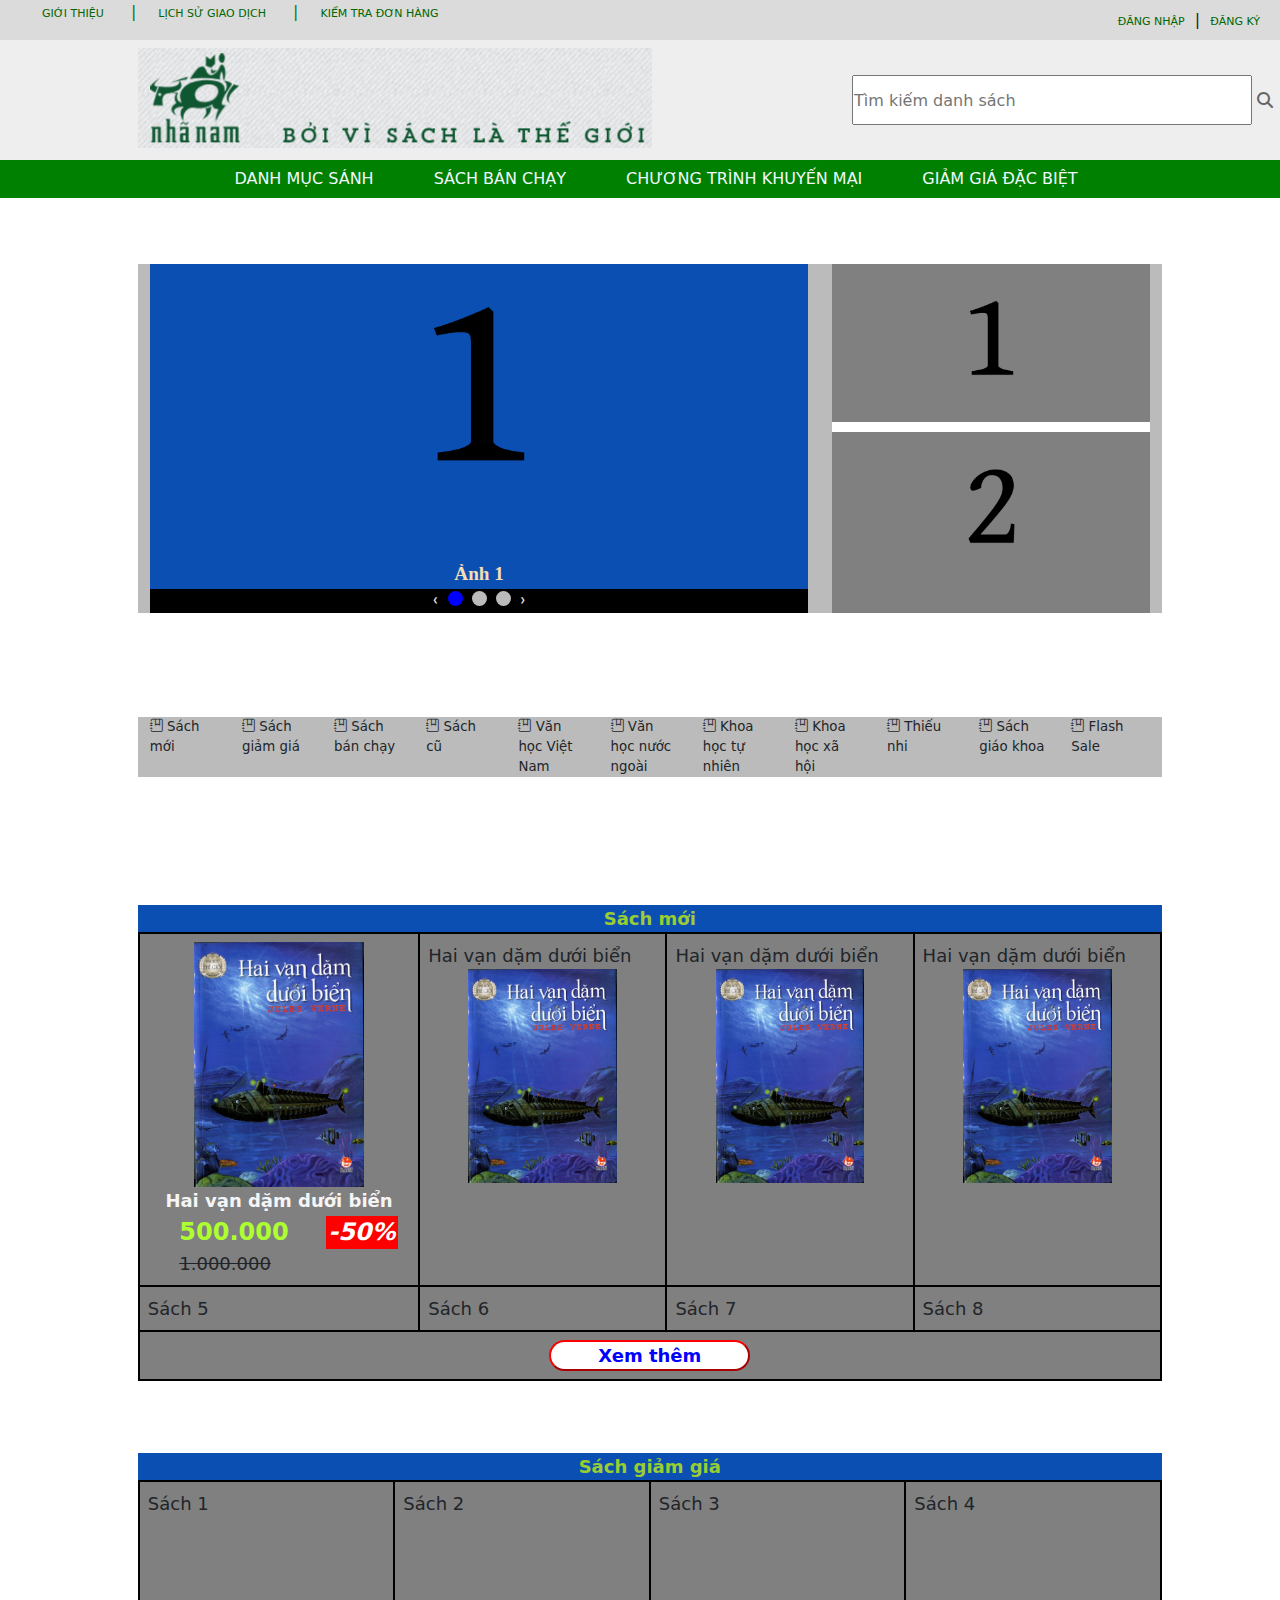
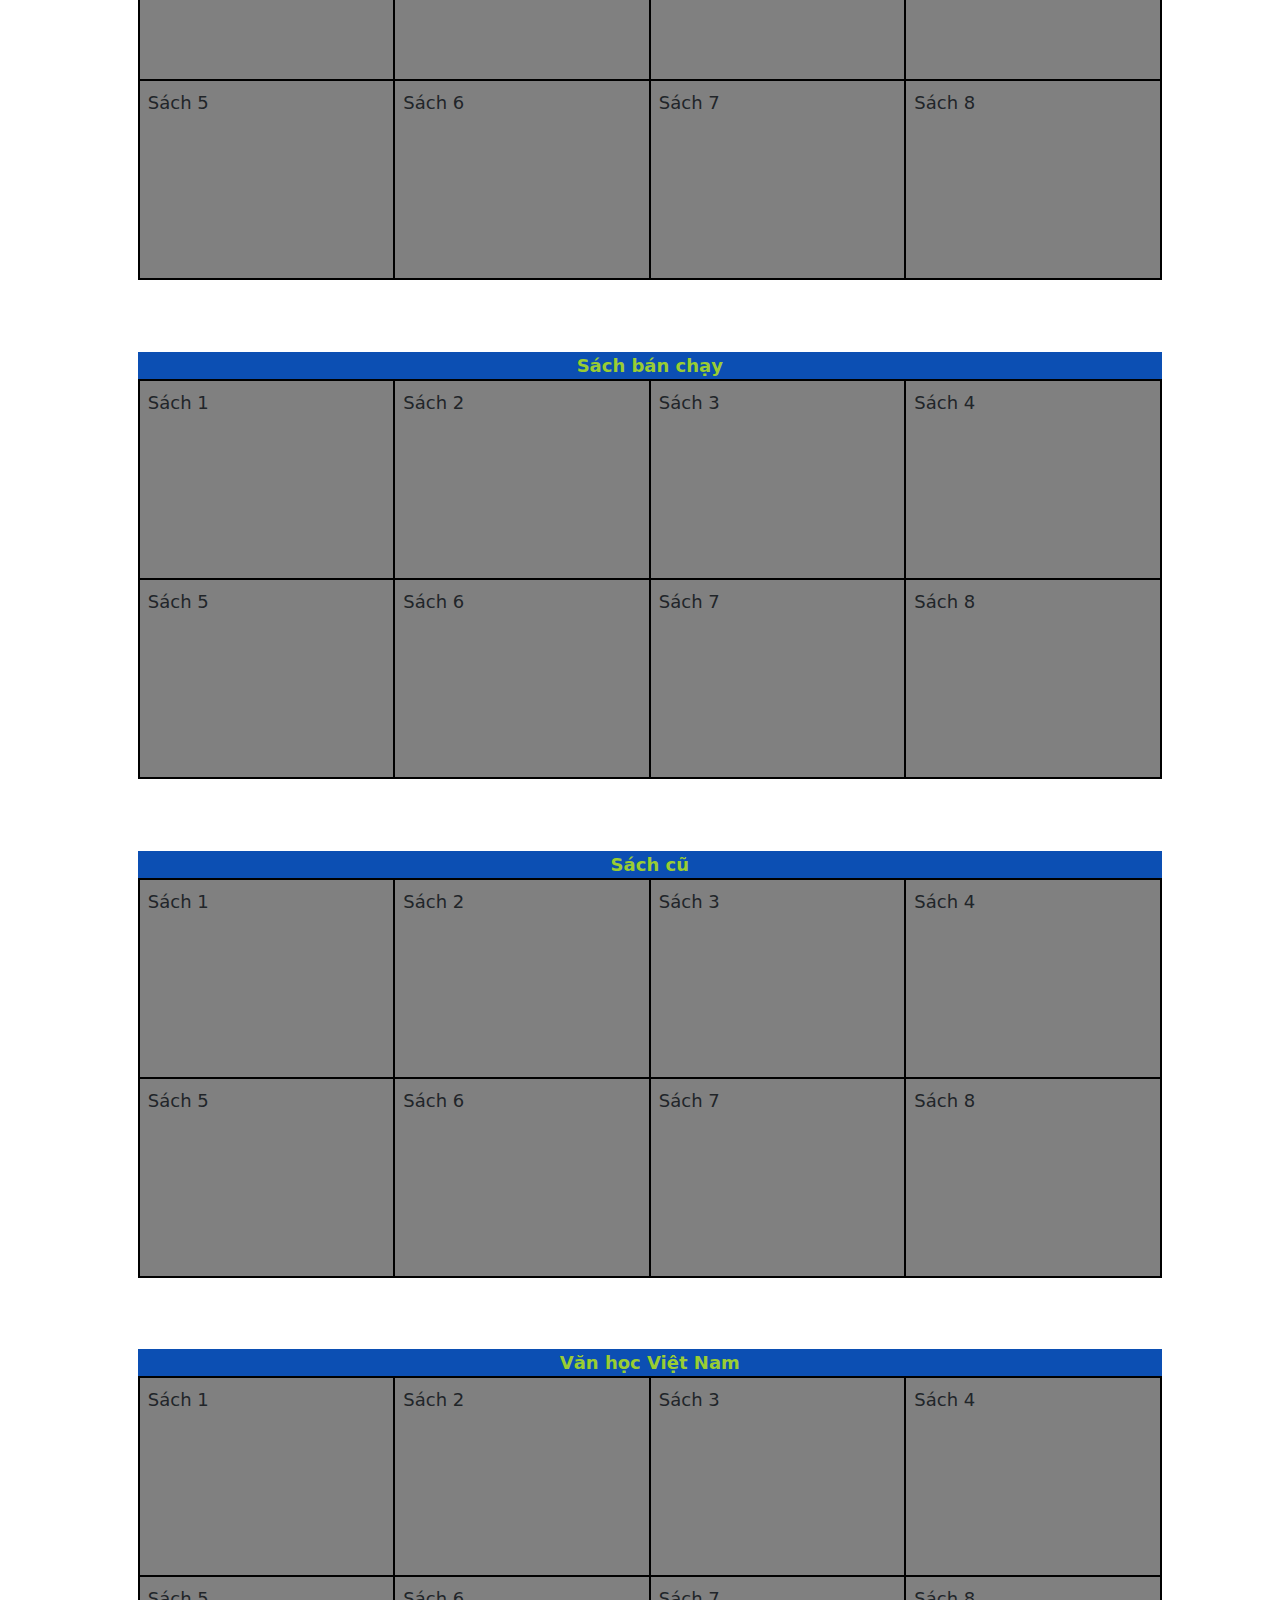
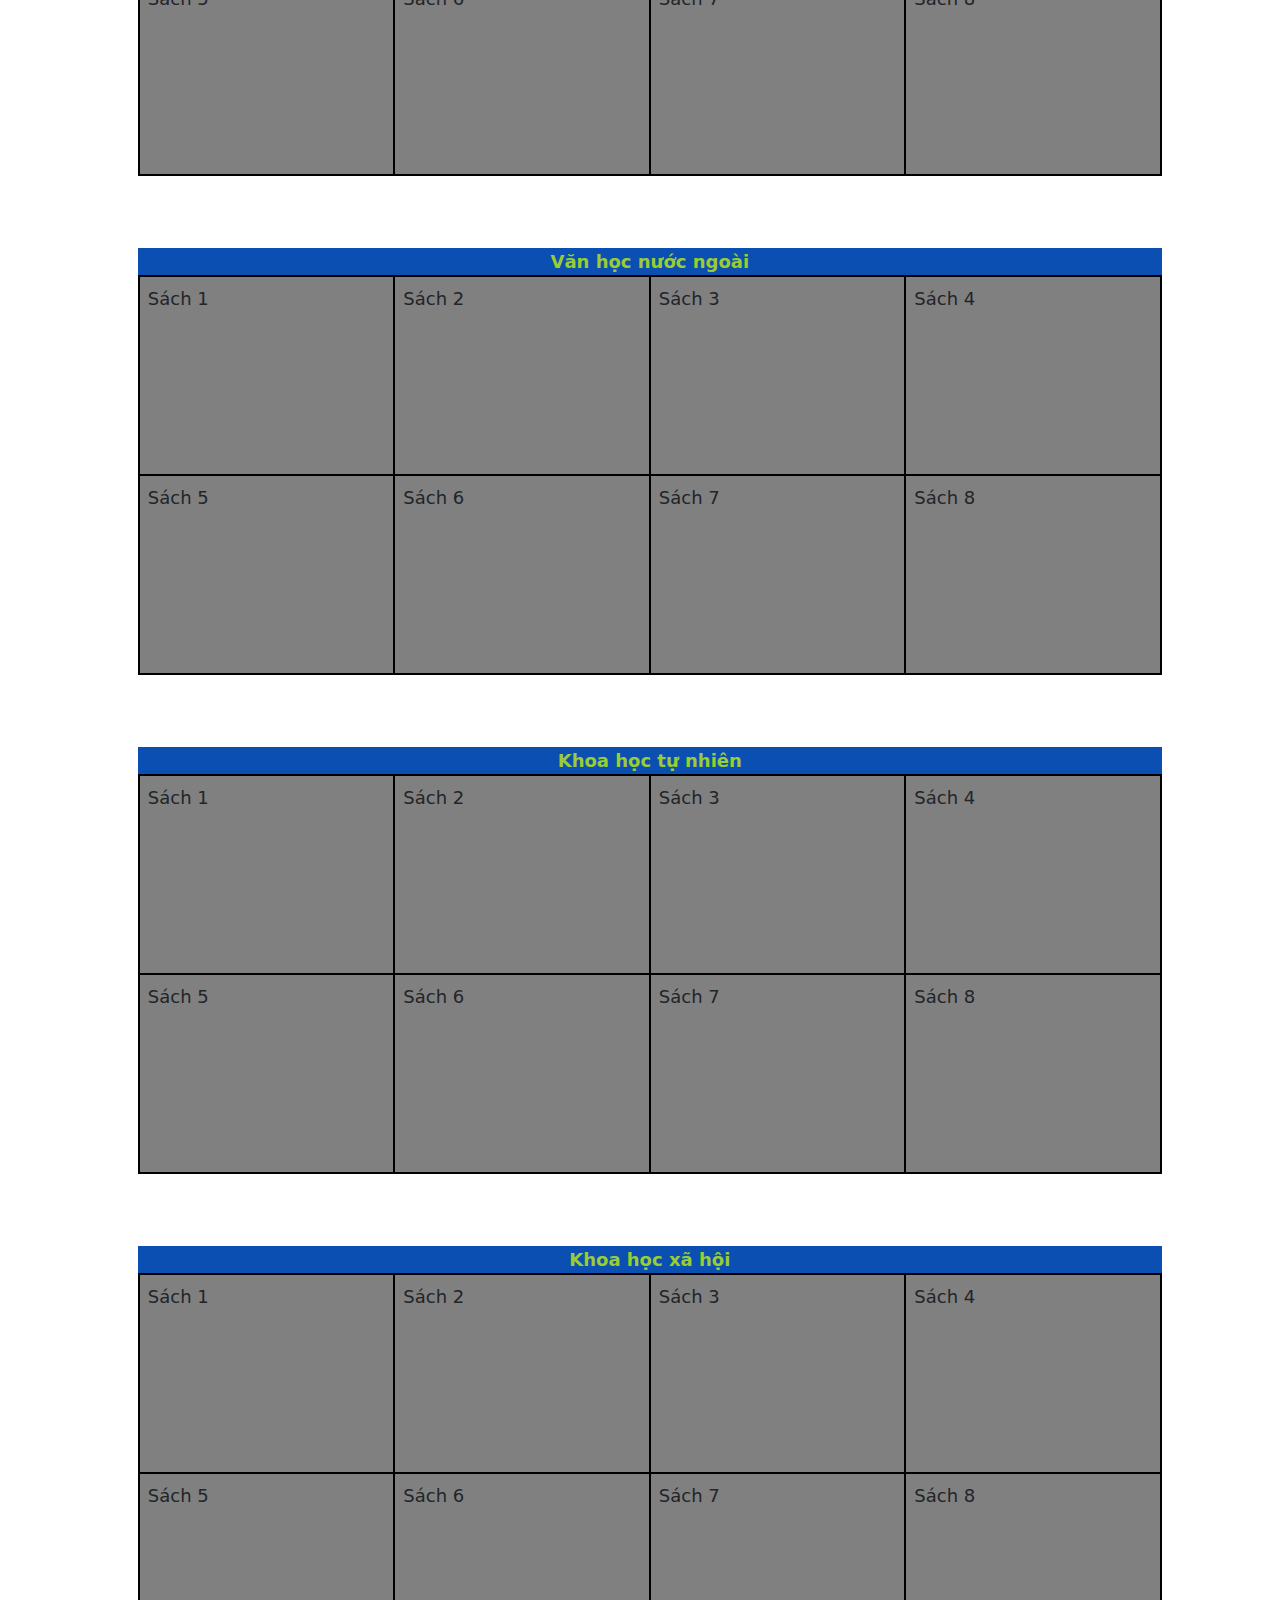
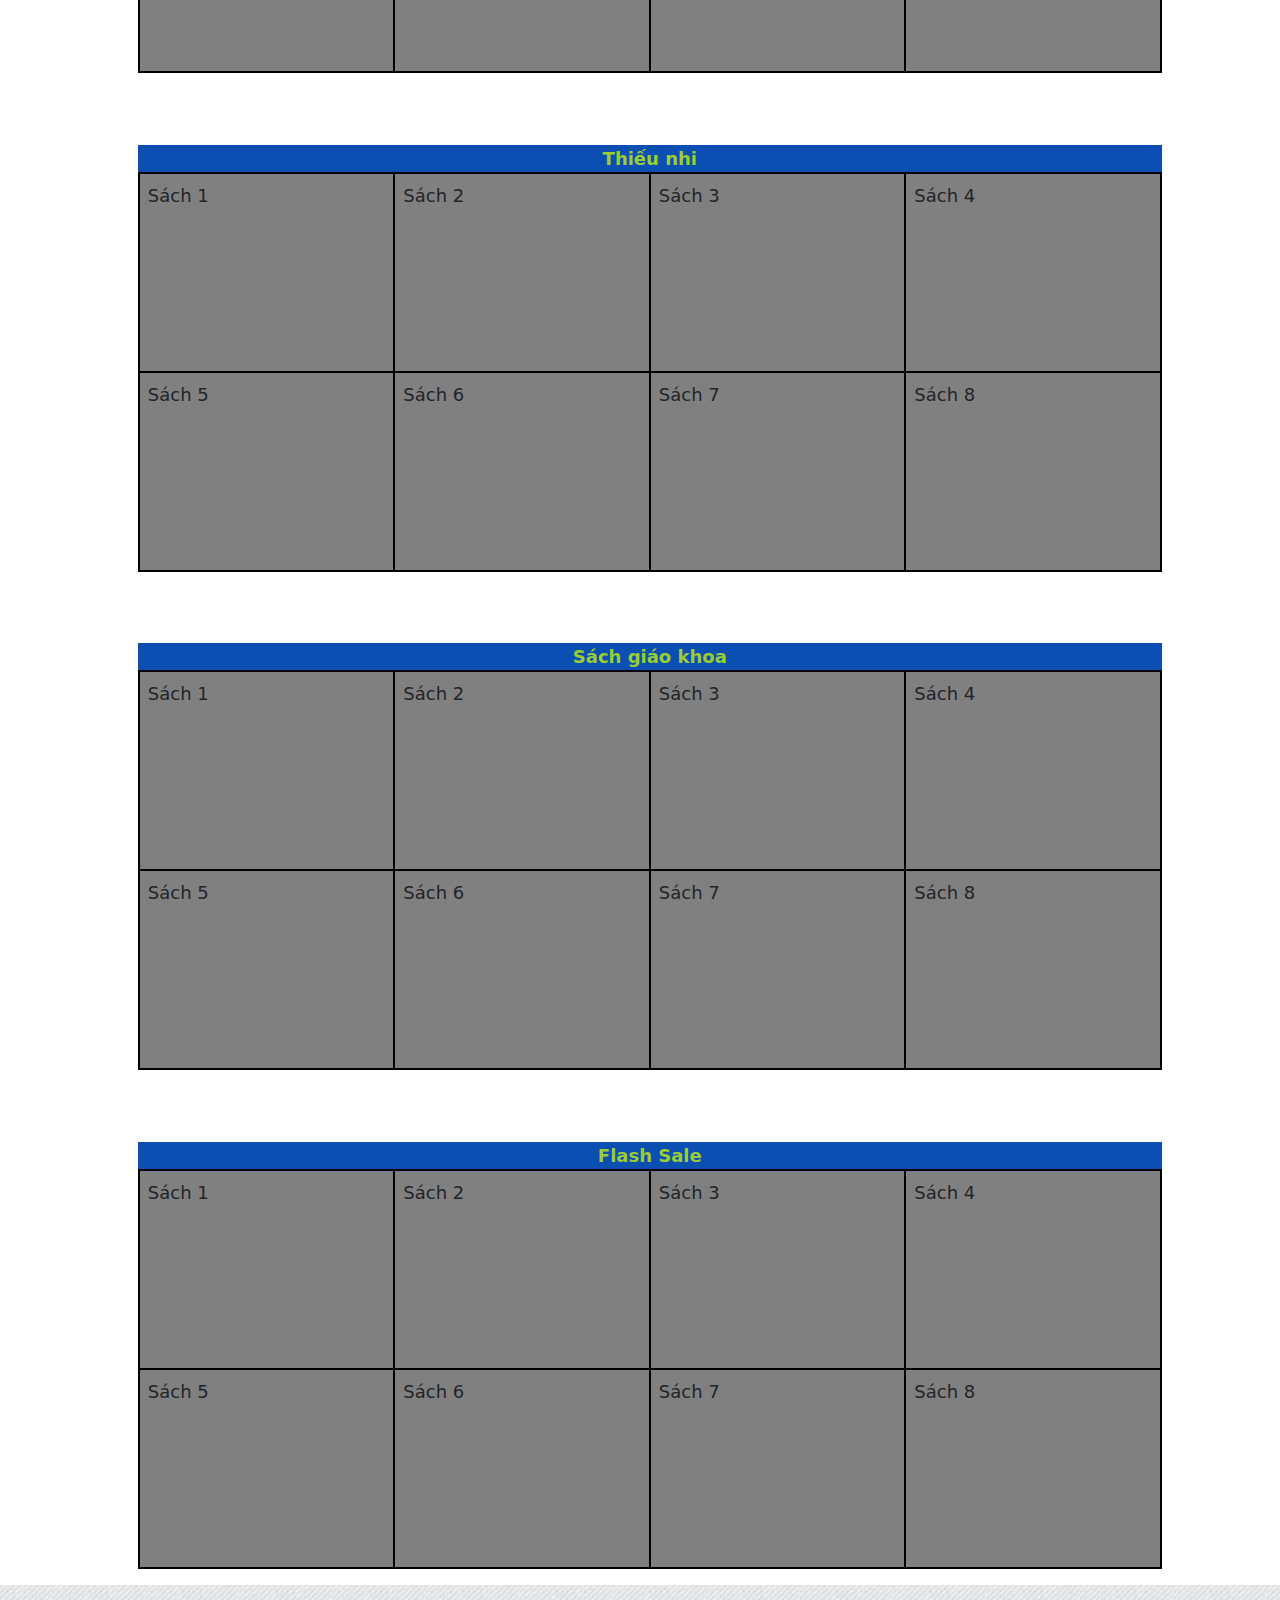
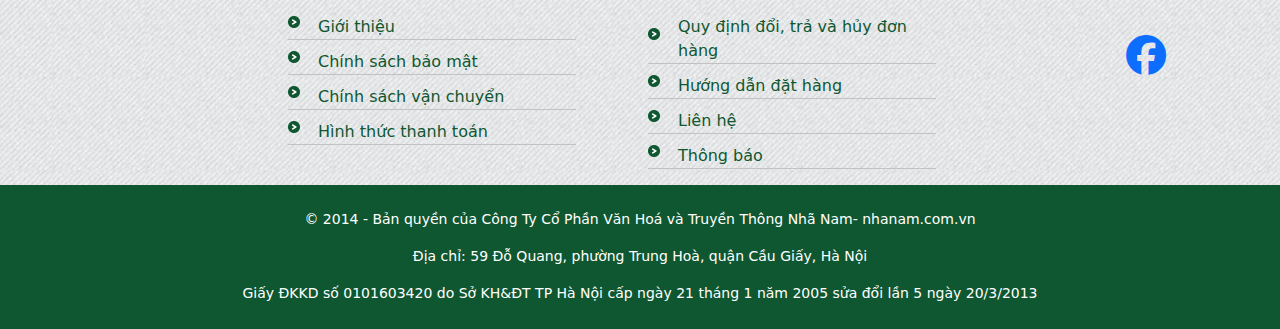
<file: index.html>
<!DOCTYPE html>
<html lang="en">
  <head>
    <meta charset="UTF-8" />
    <meta name="viewport" content="width=device-width, initial-scale=1.0" />
    <title>Document</title>
    <link
      rel="stylesheet"
      href="https://cdnjs.cloudflare.com/ajax/libs/font-awesome/6.4.2/css/all.min.css" />
    <link href="vendor/bootstrap/css/bootstrap.min.css" rel="stylesheet" />
    <link href="vendor/bootstrap-icons/bootstrap-icons.css" rel="stylesheet" />

    <link rel="stylesheet" href="index.css" />
  </head>

  <body>
    <header>
      <div class="headerSmall">
        <ul class="topnav">
          <li class="flex">
            <a href="">Giới thiệu</a>
          </li>
          <li>
            <a href="">Lịch sử giao dịch</a>
          </li>
          <li class="contentNone">
            <a href="">Kiểm tra đơn hàng</a>
          </li>
        </ul>
        <ul class="login">
          <li><a href="">Đăng nhập</a></li>
          <li class="dangky"><a href="">Đăng ký</a></li>
        </ul>
      </div>
      <div class="headerTall">
        <div>
          <a href=""><img src="image/anhok.png" alt="" class="imageok" /></a>
        </div>
        <div>
          <input type="text" placeholder="Tìm kiếm danh sách" class="search" />
          <i class="fas fa-search search-icon search-icon"></i>
        </div>

        <a href="" class="cartok"
          ><img src="image/cart.png" alt="" class="cart"
        /></a>
      </div>
      <div class="navSelect">
        <ul class="listnav">
          <li><a href="">Danh mục sánh</a></li>

          <li><a href="">Sách bán chạy</a></li>
          <li><a href="">Chương trình khuyến mại</a></li>
          <li><a href="">Giảm giá đặc biệt</a></li>
        </ul>
      </div>
    </header>

    <div class="container colorBackground">
      <div class="row">
        <!-- Slider  -->
        <div class="col-sm-8 col-md-8">
          <div class="slide-block">
            <div class="slider">
              <div class="image">
                <img src="image/1.png" width="40%" />
                <div class="text">Ảnh 1</div>
              </div>
              <div class="image">
                <img src="image/2.png" width="40%" />
                <div class="text">Ảnh 2</div>
              </div>
              <div class="image">
                <img src="image/3.png" width="40%" />
                <div class="text">Ảnh 3</div>
              </div>
            </div>
            <div class="dots">
              <span class="dot"></span>
              <span class="dot"></span>
              <span class="dot"></span>

              <a id="prev" onclick="show_slide(-1)">&#10094;</a>
              <a id="next" onclick="show_slide(1)">&#10095;</a>
            </div>
          </div>
        </div>
        <!-- End Slider -->
        <!-- Advertisements -->
        <div class="col-sm-4 col-md-4">
          <div class="ads">
            <div class="ads-img-1">
              <img src="image/1.png" alt="" height="" width="40%" />
            </div>
            <div class="distance"></div>
            <div class="ads-img-2">
              <img src="image/2.png" alt="" height="" width="40%" />
            </div>
          </div>
        </div>
        <!-- End Advertisements -->
      </div>
      <br /><br />
      <!-- Menu Horizontal -->
      <div class="row menu">
        <div class="icon col-md-1 bi-journal-bookmark">
          <span>Sách mới</span>
        </div>
        <div class="icon col-md-1 bi-journal-bookmark">
          <span>Sách giảm giá</span>
        </div>
        <div class="icon col-md-1 bi-journal-bookmark">
          <span>Sách bán chạy</span>
        </div>
        <div class="icon col-md-1 bi-journal-bookmark">
          <span>Sách cũ</span>
        </div>
        <div class="icon col-md-1 bi-journal-bookmark">
          <span>Văn học Việt Nam</span>
        </div>
        <div class="icon col-md-1 bi-journal-bookmark">
          <span>Văn học nước ngoài</span>
        </div>
        <div class="icon col-md-1 bi-journal-bookmark">
          <span>Khoa học tự nhiên</span>
        </div>
        <div class="icon col-md-1 bi-journal-bookmark">
          <span>Khoa học xã hội</span>
        </div>
        <div class="icon col-md-1 bi-journal-bookmark">
          <span>Thiếu nhi</span>
        </div>
        <div class="icon col-md-1 bi-journal-bookmark">
          <span>Sách giáo khoa</span>
        </div>
        <div class="icon col-md-2 bi-journal-bookmark">
          <span>Flash Sale</span>
        </div>
      </div>
      <!-- End Menu Horizontal -->
      <br /><br /><br />
      <!-- Bookshelf -->
      <div class="row-1">
        <div class="title" id="menu-new">Sách mới</div>
        <table class="table">
          <tr>
            <td>
              <div class="book-cover">
                <center>
                  <img src="image/book1.jpg" alt="Hai vạn dặm dưới biển" />
                </center>
              </div>
              <div class="book-name">Hai vạn dặm dưới biển</div>
              <span class="book-price">500.000</span>
              <span class="discount">-50%</span>
              <div class="old-price"><del>1.000.000</del></div>
            </td>
            <td>
              <div>Hai vạn dặm dưới biển</div>
              <div class="book-cover">
                <center>
                  <img src="image/book1.jpg" alt="Hai vạn dặm dưới biển" />
                </center>
              </div>
            </td>
            <td>
              <div>Hai vạn dặm dưới biển</div>
              <div class="book-cover">
                <center>
                  <img src="image/book1.jpg" alt="Hai vạn dặm dưới biển" />
                </center>
              </div>
            </td>
            <td>
              <div>Hai vạn dặm dưới biển</div>
              <div class="book-cover">
                <center>
                  <img src="image/book1.jpg" alt="Hai vạn dặm dưới biển" />
                </center>
              </div>
            </td>
          </tr>
          <tr>
            <td>Sách 5</td>
            <td>Sách 6</td>
            <td>Sách 7</td>
            <td>Sách 8</td>
          </tr>
          <tr>
            <td colspan="4">
              <button class="more">Xem thêm</button>
            </td>
          </tr>
        </table>
      </div>
      <div class="row-1">
        <div class="title" id="menu-sale">Sách giảm giá</div>
        <table class="table">
          <tr>
            <td>Sách 1</td>
            <td>Sách 2</td>
            <td>Sách 3</td>
            <td>Sách 4</td>
          </tr>
          <tr>
            <td>Sách 5</td>
            <td>Sách 6</td>
            <td>Sách 7</td>
            <td>Sách 8</td>
          </tr>
        </table>
      </div>
      <div class="row-1">
        <div class="title" id="menu-sale">Sách bán chạy</div>
        <table class="table">
          <tr>
            <td>Sách 1</td>
            <td>Sách 2</td>
            <td>Sách 3</td>
            <td>Sách 4</td>
          </tr>
          <tr>
            <td>Sách 5</td>
            <td>Sách 6</td>
            <td>Sách 7</td>
            <td>Sách 8</td>
          </tr>
        </table>
      </div>
      <div class="row-1">
        <div class="title" id="menu-old">Sách cũ</div>
        <table class="table">
          <tr>
            <td>Sách 1</td>
            <td>Sách 2</td>
            <td>Sách 3</td>
            <td>Sách 4</td>
          </tr>
          <tr>
            <td>Sách 5</td>
            <td>Sách 6</td>
            <td>Sách 7</td>
            <td>Sách 8</td>
          </tr>
        </table>
      </div>
      <div class="row-1">
        <div class="title" id="menu-vn">Văn học Việt Nam</div>
        <table class="table">
          <tr>
            <td>Sách 1</td>
            <td>Sách 2</td>
            <td>Sách 3</td>
            <td>Sách 4</td>
          </tr>
          <tr>
            <td>Sách 5</td>
            <td>Sách 6</td>
            <td>Sách 7</td>
            <td>Sách 8</td>
          </tr>
        </table>
      </div>
      <div class="row-1">
        <div class="title" id="menu-inter">Văn học nước ngoài</div>
        <table class="table">
          <tr>
            <td>Sách 1</td>
            <td>Sách 2</td>
            <td>Sách 3</td>
            <td>Sách 4</td>
          </tr>
          <tr>
            <td>Sách 5</td>
            <td>Sách 6</td>
            <td>Sách 7</td>
            <td>Sách 8</td>
          </tr>
        </table>
      </div>
      <div class="row-1">
        <div class="title" id="menu-natural">Khoa học tự nhiên</div>
        <table class="table">
          <tr>
            <td>Sách 1</td>
            <td>Sách 2</td>
            <td>Sách 3</td>
            <td>Sách 4</td>
          </tr>
          <tr>
            <td>Sách 5</td>
            <td>Sách 6</td>
            <td>Sách 7</td>
            <td>Sách 8</td>
          </tr>
        </table>
      </div>
      <div class="row-1">
        <div class="title" id="menu-social">Khoa học xã hội</div>
        <table class="table">
          <tr>
            <td>Sách 1</td>
            <td>Sách 2</td>
            <td>Sách 3</td>
            <td>Sách 4</td>
          </tr>
          <tr>
            <td>Sách 5</td>
            <td>Sách 6</td>
            <td>Sách 7</td>
            <td>Sách 8</td>
          </tr>
        </table>
      </div>
      <div class="row-1">
        <div class="title" id="menu-kid">Thiếu nhi</div>
        <table class="table">
          <tr>
            <td>Sách 1</td>
            <td>Sách 2</td>
            <td>Sách 3</td>
            <td>Sách 4</td>
          </tr>
          <tr>
            <td>Sách 5</td>
            <td>Sách 6</td>
            <td>Sách 7</td>
            <td>Sách 8</td>
          </tr>
        </table>
      </div>
      <div class="row-1">
        <div class="title" id="menu-textbook">Sách giáo khoa</div>
        <table class="table">
          <tr>
            <td>Sách 1</td>
            <td>Sách 2</td>
            <td>Sách 3</td>
            <td>Sách 4</td>
          </tr>
          <tr>
            <td>Sách 5</td>
            <td>Sách 6</td>
            <td>Sách 7</td>
            <td>Sách 8</td>
          </tr>
        </table>
      </div>
      <div class="row-1">
        <div class="title" id="menu-flashsale">Flash Sale</div>
        <table class="table">
          <tr>
            <td>Sách 1</td>
            <td>Sách 2</td>
            <td>Sách 3</td>
            <td>Sách 4</td>
          </tr>
          <tr>
            <td>Sách 5</td>
            <td>Sách 6</td>
            <td>Sách 7</td>
            <td>Sách 8</td>
          </tr>
        </table>
      </div>
      <!-- End Bookshelf -->
    </div>
    <footer>
      <div class="footer-menu">
        <div class="footer-menu_col">
          <div class="coll">
            <ul>
              <li>
                <a href="">Giới thiệu</a>
              </li>
              <li>
                <a href="">Chính sách bảo mật</a>
              </li>
              <li>
                <a href="">Chính sách vận chuyển</a>
              </li>
              <li>
                <a href="">Hình thức thanh toán</a>
              </li>
            </ul>
          </div>
          <div class="coll">
            <ul>
              <li>
                <a href="">Quy định đổi, trả và hủy đơn hàng</a>
              </li>
              <li>
                <a href="">Hướng dẫn đặt hàng</a>
              </li>
              <li>
                <a href="">Liên hệ</a>
              </li>
              <li>
                <a href="">Thông báo</a>
              </li>
            </ul>
          </div>
          <a href=""><i class="fa-brands fa-facebook"></i></a>
        </div>
      </div>
      <div class="footer-copyright">
        <div class="footer-copyright_firstline">
          <p>
            © 2014 - Bản quyền của Công Ty Cổ Phần Văn Hoá và Truyền Thông Nhã
            Nam
          </p>
          <a href="" class=""> - nhanam.com.vn</a>
        </div>
        <div class="footer-copyright_secondline">
          <p>Địa chỉ: 59 Đỗ Quang, phường Trung Hoà, quận Cầu Giấy, Hà Nội</p>
        </div>
        <div class="footer-copyright_thirdline">
          <p>
            Giấy ĐKKD số 0101603420 do Sở KH&ĐT TP Hà Nội cấp ngày 21 tháng 1
            năm 2005 sửa đổi lần 5 ngày 20/3/2013
          </p>
        </div>
      </div>
    </footer>
    <script src="main.js"></script>
  </body>
</html>
</file>
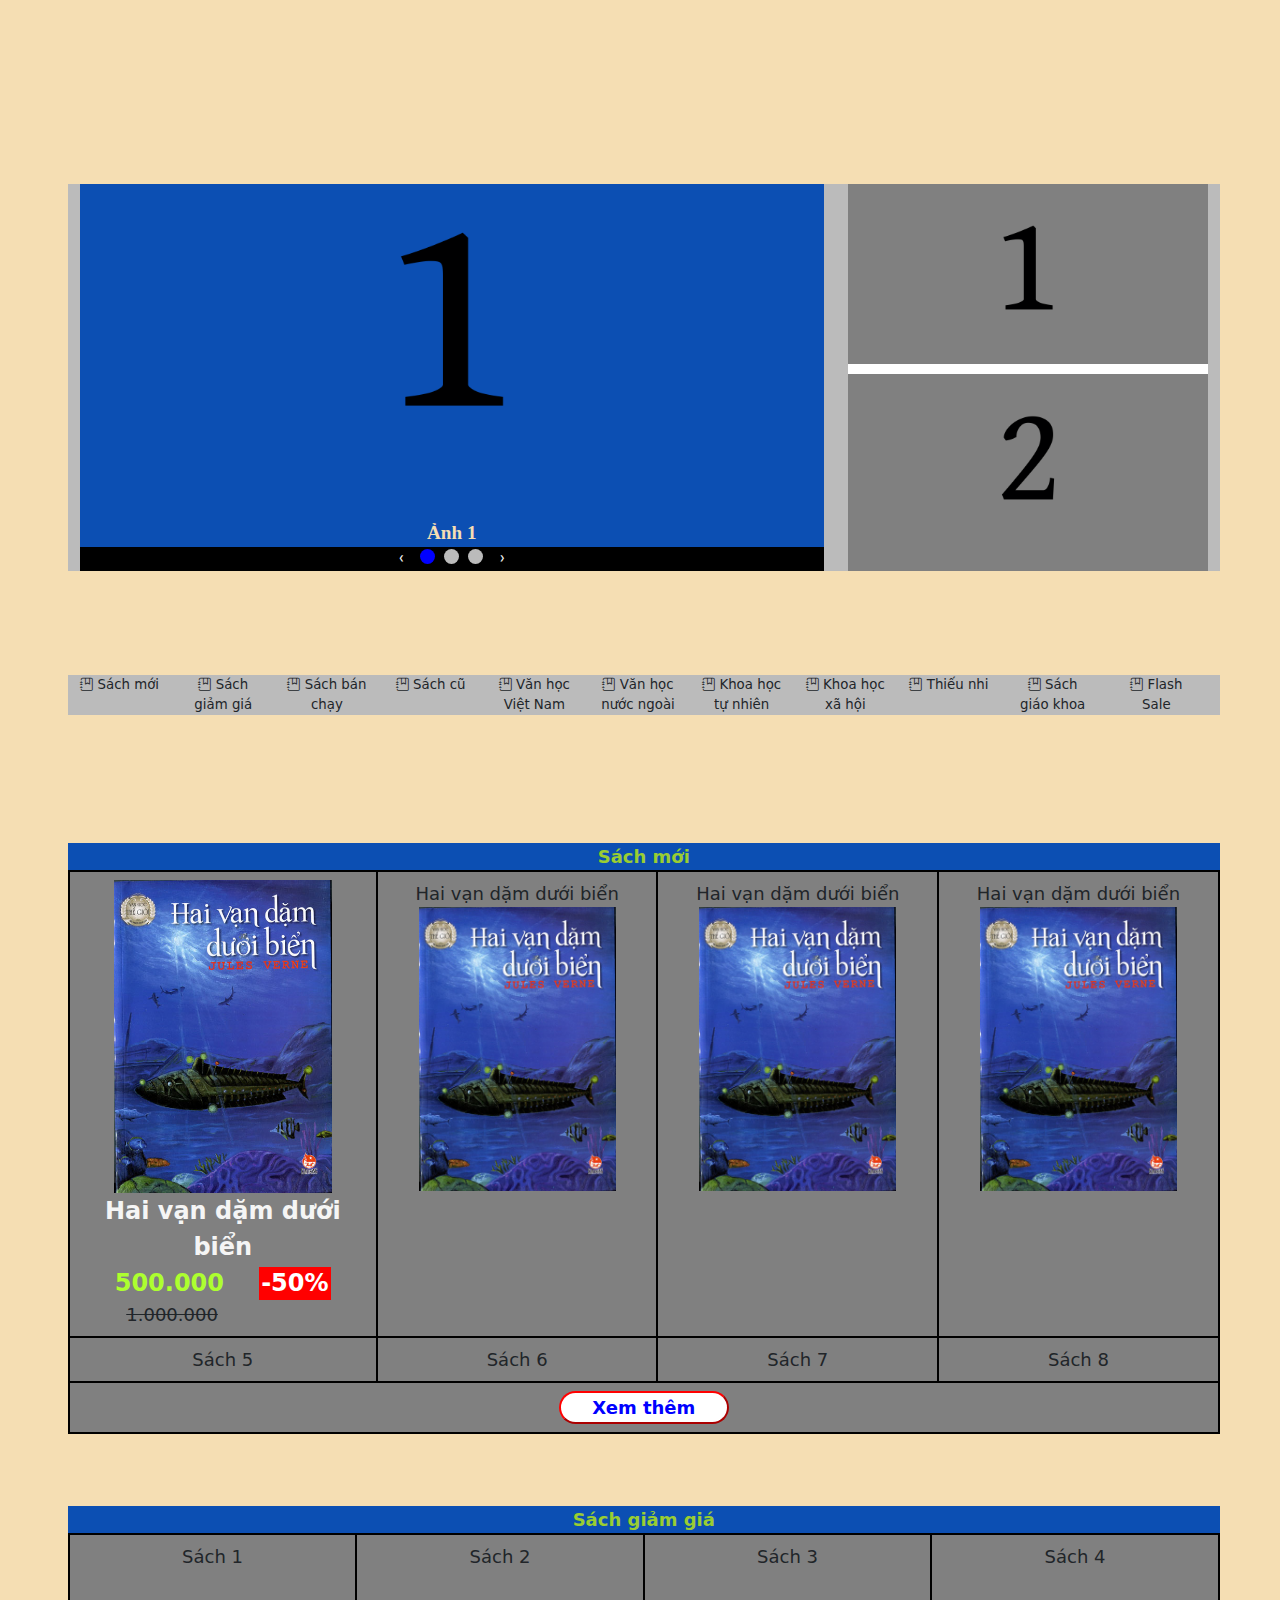
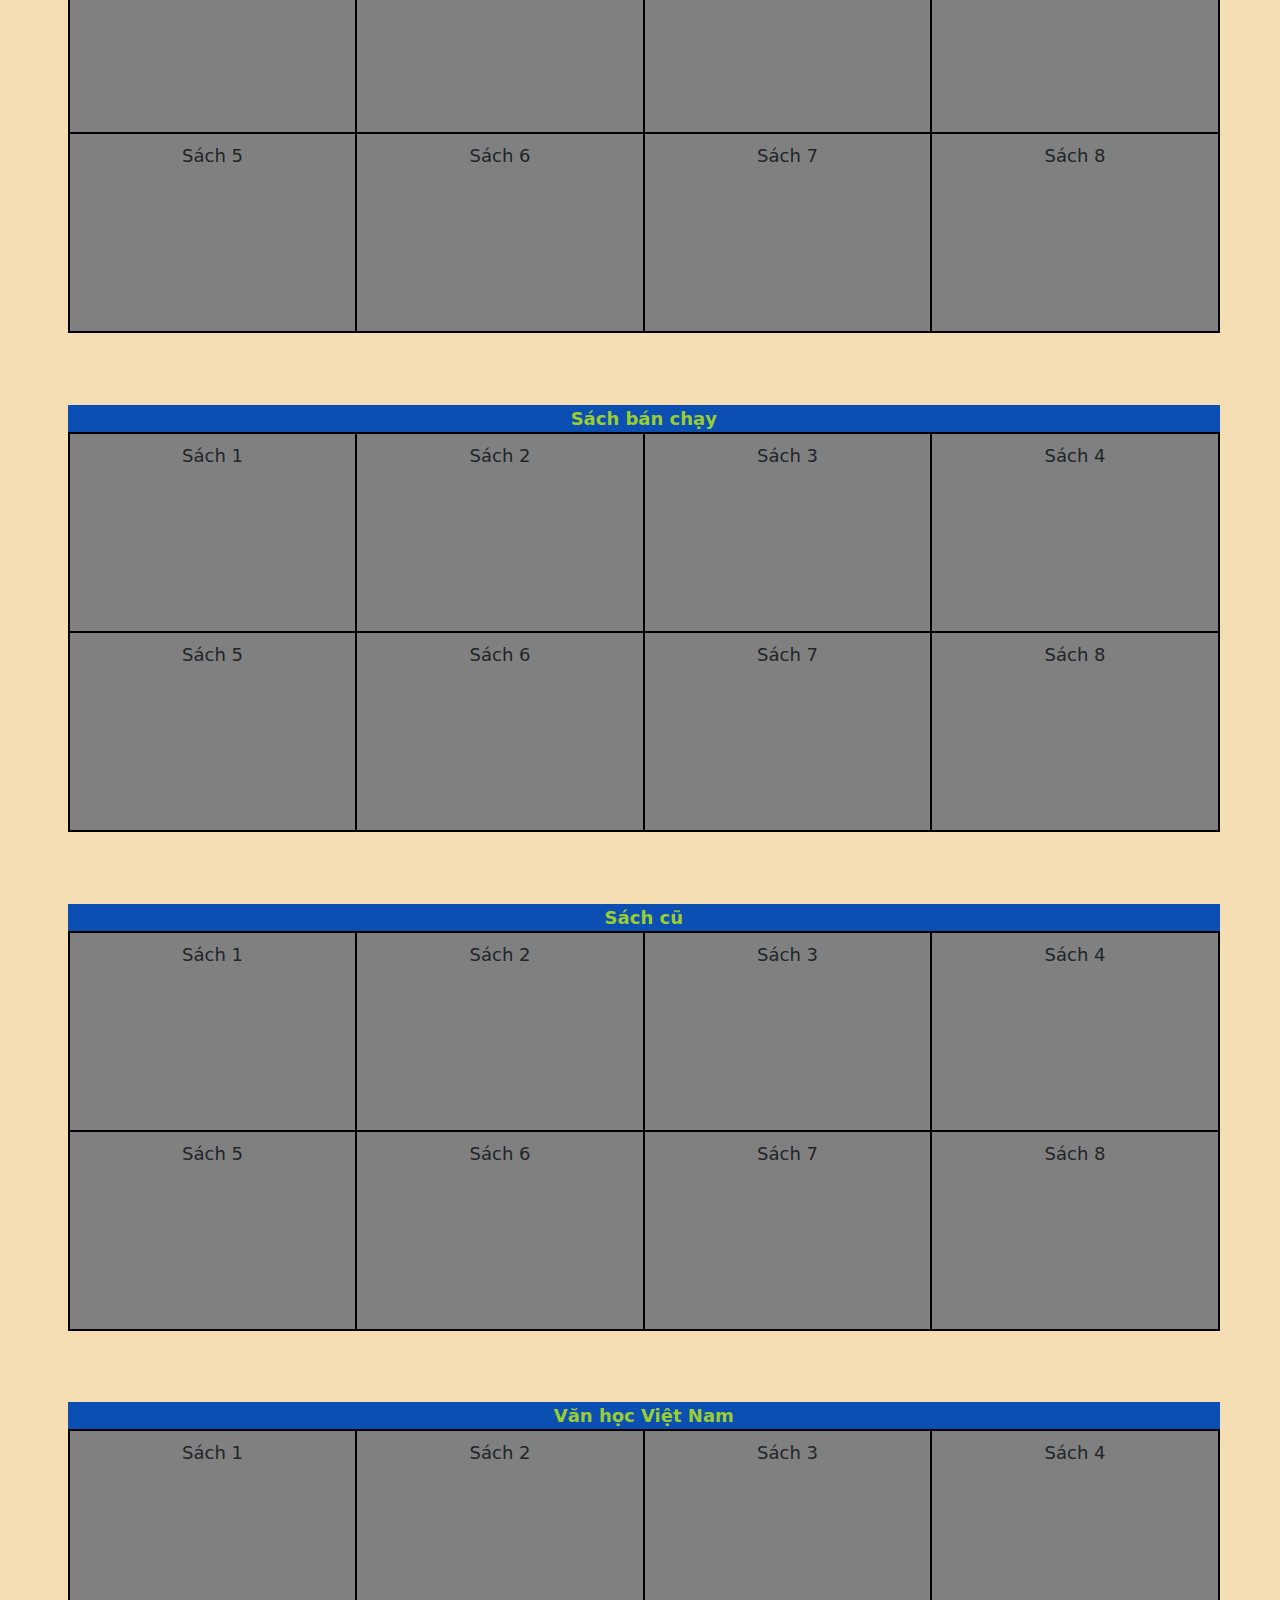
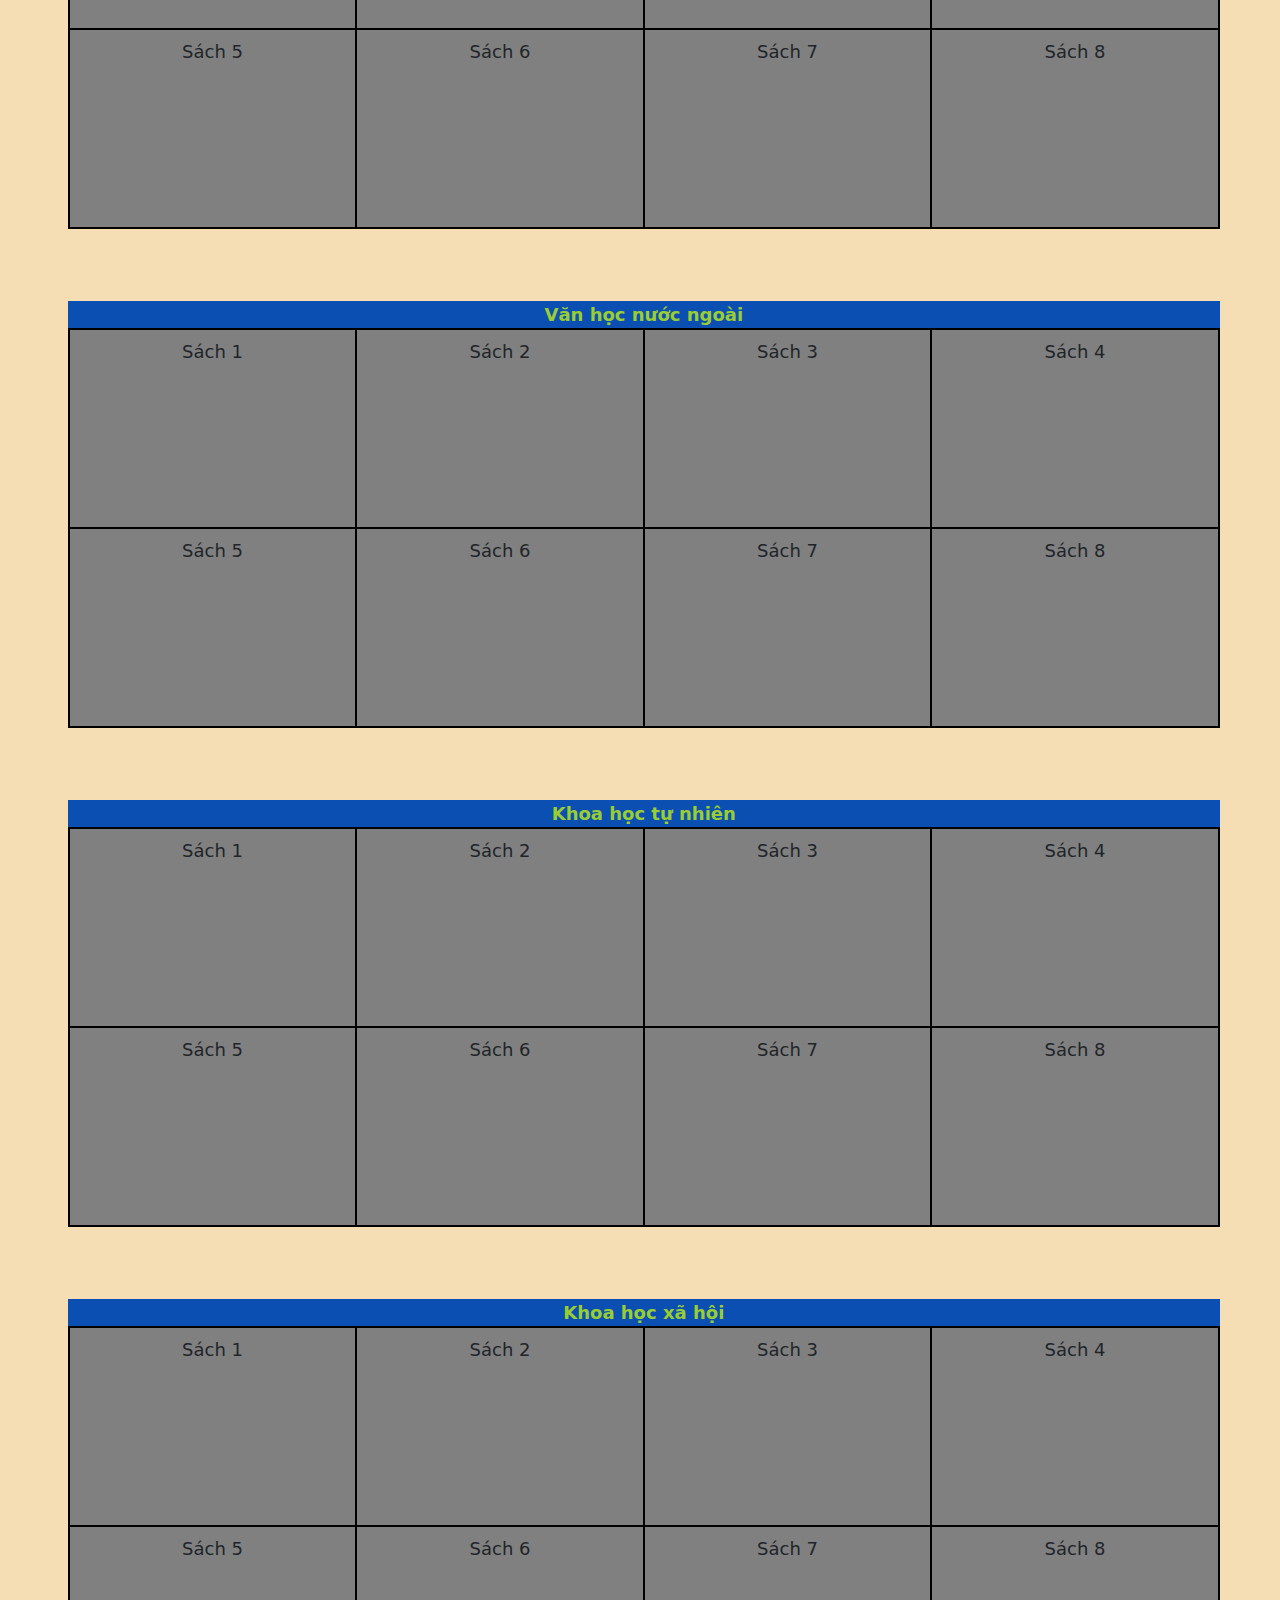
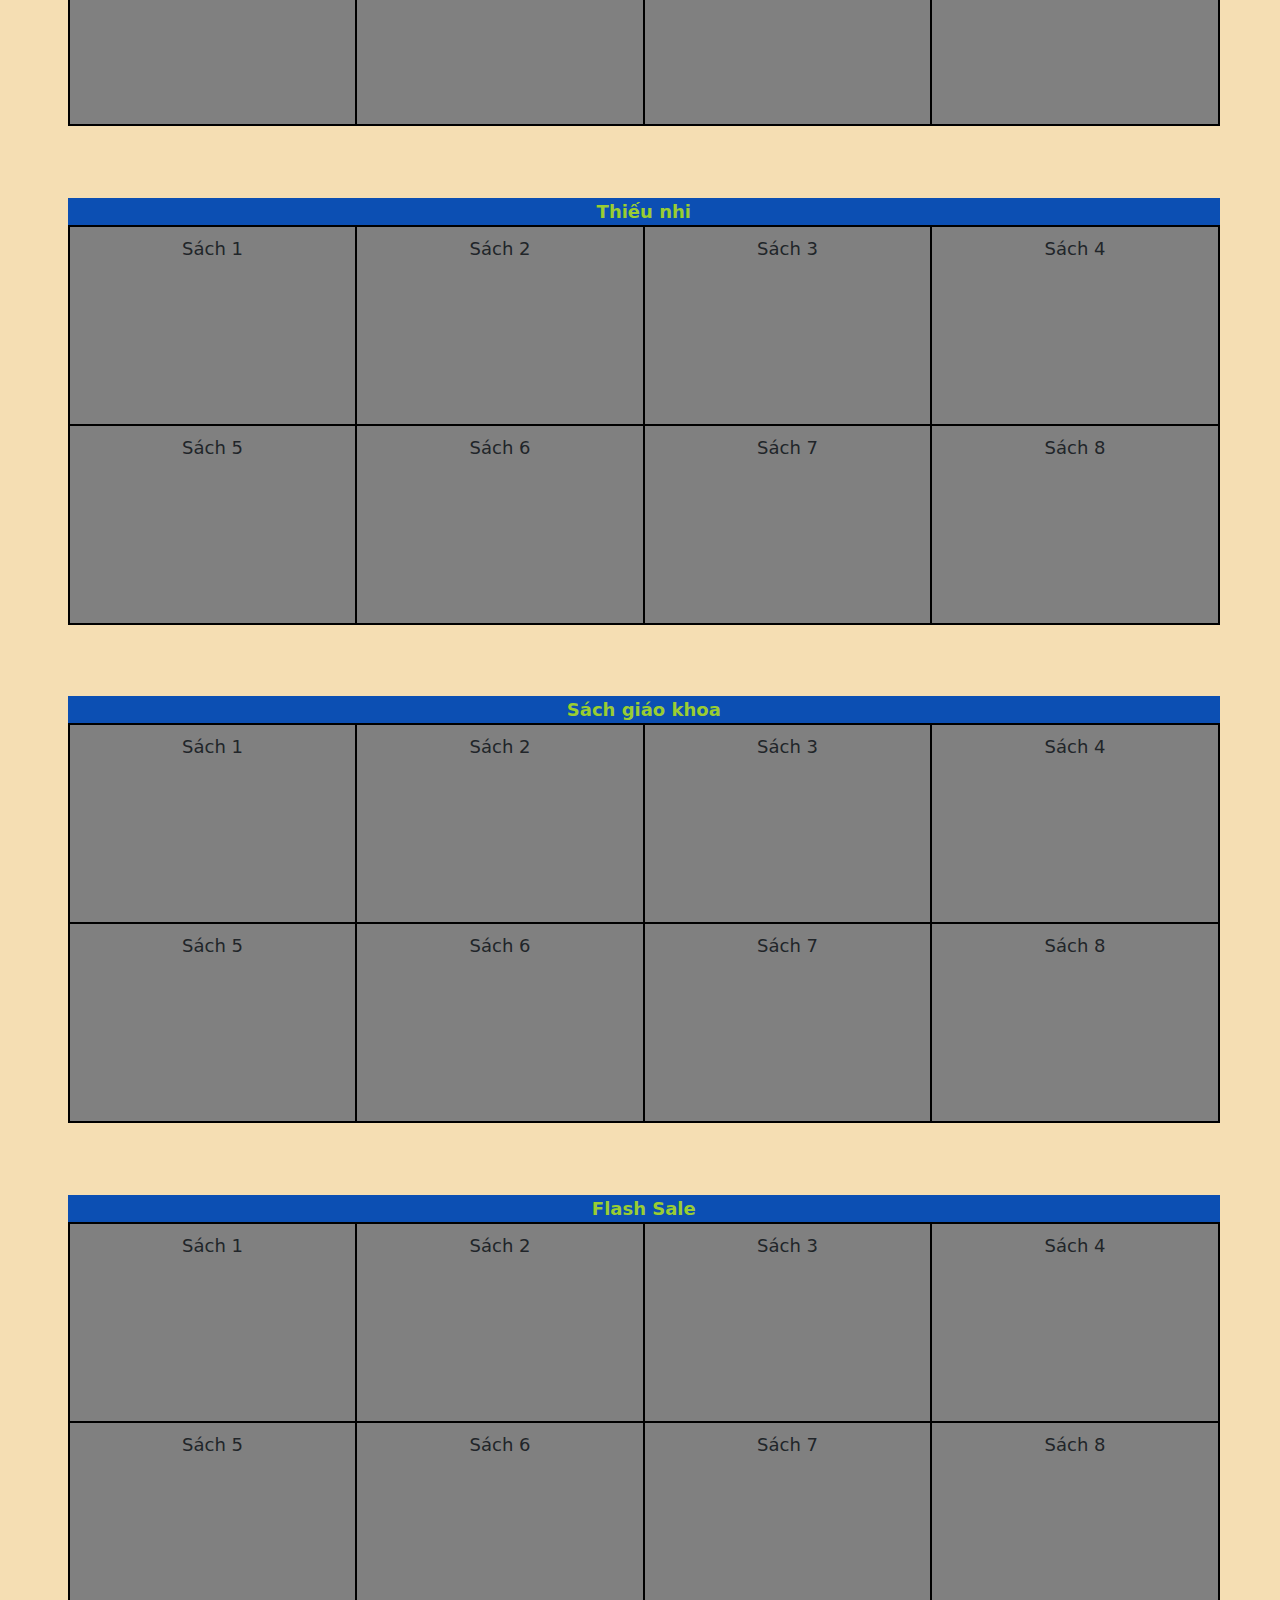
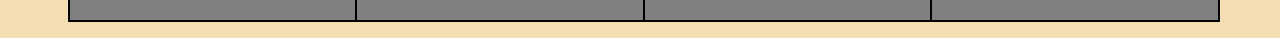
<file: task-30082023-bookshop/index.html>
<!DOCTYPE html>
<html lang="en">
  <head>
    <meta charset="utf-8" />
    <meta content="width=device-width, initial-scale=1.0" name="viewport" />
    <title>PROJECT</title>
    <link href="vendor/bootstrap/css/bootstrap.min.css" rel="stylesheet" />
    <link href="vendor/bootstrap-icons/bootstrap-icons.css" rel="stylesheet" />
    <link rel="stylesheet" href="styles.css" />
  </head>
  <body>
    <div class="container">
      <div class="row">
        <!-- Slider  -->
        <div class="col-sm-8 col-md-8">
          <div class="slide-block">
            <div class="slider">
              <div class="image">
                <img src="img/1.png" width="40%" />
                <div class="text">Ảnh 1</div>
              </div>
              <div class="image">
                <img src="img/2.png" width="40%" />
                <div class="text">Ảnh 2</div>
              </div>
              <div class="image">
                <img src="img/3.png" width="40%" />
                <div class="text">Ảnh 3</div>
              </div>
            </div>
            <div class="dots">
              <span class="dot"></span>
              <span class="dot"></span>
              <span class="dot"></span>

              <a id="prev" onclick="show_slide(-1)">&#10094;</a>
              <a id="next" onclick="show_slide(1)">&#10095;</a>
            </div>
          </div>
        </div>
        <!-- End Slider -->
        <!-- Advertisements -->
        <div class="col-sm-4 col-md-4">
          <div class="ads">
            <div class="ads-img-1">
              <img src="img/1.png" alt="" height="" width="40%" />
            </div>
            <div class="distance"></div>
            <div class="ads-img-2">
              <img src="img/2.png" alt="" height="" width="40%" />
            </div>
          </div>
        </div>
        <!-- End Advertisements -->
      </div>
      <br /><br />
      <!-- Menu Horizontal -->
      <div class="row menu">
        <div class="icon col-md-1 bi-journal-bookmark">
          <span>Sách mới</span>
        </div>
        <div class="icon col-md-1 bi-journal-bookmark">
          <span>Sách giảm giá</span>
        </div>
        <div class="icon col-md-1 bi-journal-bookmark">
          <span>Sách bán chạy</span>
        </div>
        <div class="icon col-md-1 bi-journal-bookmark">
          <span>Sách cũ</span>
        </div>
        <div class="icon col-md-1 bi-journal-bookmark">
          <span>Văn học Việt Nam</span>
        </div>
        <div class="icon col-md-1 bi-journal-bookmark">
          <span>Văn học nước ngoài</span>
        </div>
        <div class="icon col-md-1 bi-journal-bookmark">
          <span>Khoa học tự nhiên</span>
        </div>
        <div class="icon col-md-1 bi-journal-bookmark">
          <span>Khoa học xã hội</span>
        </div>
        <div class="icon col-md-1 bi-journal-bookmark">
          <span>Thiếu nhi</span>
        </div>
        <div class="icon col-md-1 bi-journal-bookmark">
          <span>Sách giáo khoa</span>
        </div>
        <div class="icon col-md-2 bi-journal-bookmark">
          <span>Flash Sale</span>
        </div>
      </div>
      <!-- End Menu Horizontal -->
      <br /><br /><br />
      <!-- Bookshelf -->
      <div class="row-1">
        <div class="title" id="menu-new">Sách mới</div>
        <table class="table">
          <tr>
            <td>
              <div class="book-cover">
                <img src="img/book1.jpg" alt="Hai vạn dặm dưới biển" />
              </div>
              <div class="book-name">Hai vạn dặm dưới biển</div>
              <span class="book-price">500.000</span>
              <span class="discount">-50%</span>
              <div class="old-price"><del>1.000.000</del></div>
            </td>
            <td>
              <div>Hai vạn dặm dưới biển</div>
              <div class="book-cover">
                <img src="img/book1.jpg" alt="Hai vạn dặm dưới biển" />
              </div>
            </td>
            <td>
              <div>Hai vạn dặm dưới biển</div>
              <div class="book-cover">
                <img src="img/book1.jpg" alt="Hai vạn dặm dưới biển" />
              </div>
            </td>
            <td>
              <div>Hai vạn dặm dưới biển</div>
              <div class="book-cover">
                <img src="img/book1.jpg" alt="Hai vạn dặm dưới biển" />
              </div>
            </td>
          </tr>
          <tr>
            <td>Sách 5</td>
            <td>Sách 6</td>
            <td>Sách 7</td>
            <td>Sách 8</td>
          </tr>
          <tr>
            <td colspan="4"><button class="more">Xem thêm</button></td>
          </tr>
        </table>
      </div>
      <div class="row-1">
        <div class="title" id="menu-sale">Sách giảm giá</div>
        <table class="table">
          <tr>
            <td>Sách 1</td>
            <td>Sách 2</td>
            <td>Sách 3</td>
            <td>Sách 4</td>
          </tr>
          <tr>
            <td>Sách 5</td>
            <td>Sách 6</td>
            <td>Sách 7</td>
            <td>Sách 8</td>
          </tr>
        </table>
      </div>
      <div class="row-1">
        <div class="title" id="menu-sale">Sách bán chạy</div>
        <table class="table">
          <tr>
            <td>Sách 1</td>
            <td>Sách 2</td>
            <td>Sách 3</td>
            <td>Sách 4</td>
          </tr>
          <tr>
            <td>Sách 5</td>
            <td>Sách 6</td>
            <td>Sách 7</td>
            <td>Sách 8</td>
          </tr>
        </table>
      </div>
      <div class="row-1">
        <div class="title" id="menu-old">Sách cũ</div>
        <table class="table">
          <tr>
            <td>Sách 1</td>
            <td>Sách 2</td>
            <td>Sách 3</td>
            <td>Sách 4</td>
          </tr>
          <tr>
            <td>Sách 5</td>
            <td>Sách 6</td>
            <td>Sách 7</td>
            <td>Sách 8</td>
          </tr>
        </table>
      </div>
      <div class="row-1">
        <div class="title" id="menu-vn">Văn học Việt Nam</div>
        <table class="table">
          <tr>
            <td>Sách 1</td>
            <td>Sách 2</td>
            <td>Sách 3</td>
            <td>Sách 4</td>
          </tr>
          <tr>
            <td>Sách 5</td>
            <td>Sách 6</td>
            <td>Sách 7</td>
            <td>Sách 8</td>
          </tr>
        </table>
      </div>
      <div class="row-1">
        <div class="title" id="menu-inter">Văn học nước ngoài</div>
        <table class="table">
          <tr>
            <td>Sách 1</td>
            <td>Sách 2</td>
            <td>Sách 3</td>
            <td>Sách 4</td>
          </tr>
          <tr>
            <td>Sách 5</td>
            <td>Sách 6</td>
            <td>Sách 7</td>
            <td>Sách 8</td>
          </tr>
        </table>
      </div>
      <div class="row-1">
        <div class="title" id="menu-natural">Khoa học tự nhiên</div>
        <table class="table">
          <tr>
            <td>Sách 1</td>
            <td>Sách 2</td>
            <td>Sách 3</td>
            <td>Sách 4</td>
          </tr>
          <tr>
            <td>Sách 5</td>
            <td>Sách 6</td>
            <td>Sách 7</td>
            <td>Sách 8</td>
          </tr>
        </table>
      </div>
      <div class="row-1">
        <div class="title" id="menu-social">Khoa học xã hội</div>
        <table class="table">
          <tr>
            <td>Sách 1</td>
            <td>Sách 2</td>
            <td>Sách 3</td>
            <td>Sách 4</td>
          </tr>
          <tr>
            <td>Sách 5</td>
            <td>Sách 6</td>
            <td>Sách 7</td>
            <td>Sách 8</td>
          </tr>
        </table>
      </div>
      <div class="row-1">
        <div class="title" id="menu-kid">Thiếu nhi</div>
        <table class="table">
          <tr>
            <td>Sách 1</td>
            <td>Sách 2</td>
            <td>Sách 3</td>
            <td>Sách 4</td>
          </tr>
          <tr>
            <td>Sách 5</td>
            <td>Sách 6</td>
            <td>Sách 7</td>
            <td>Sách 8</td>
          </tr>
        </table>
      </div>
      <div class="row-1">
        <div class="title" id="menu-textbook">Sách giáo khoa</div>
        <table class="table">
          <tr>
            <td>Sách 1</td>
            <td>Sách 2</td>
            <td>Sách 3</td>
            <td>Sách 4</td>
          </tr>
          <tr>
            <td>Sách 5</td>
            <td>Sách 6</td>
            <td>Sách 7</td>
            <td>Sách 8</td>
          </tr>
        </table>
      </div>
      <div class="row-1">
        <div class="title" id="menu-flashsale">Flash Sale</div>
        <table class="table">
          <tr>
            <td>Sách 1</td>
            <td>Sách 2</td>
            <td>Sách 3</td>
            <td>Sách 4</td>
          </tr>
          <tr>
            <td>Sách 5</td>
            <td>Sách 6</td>
            <td>Sách 7</td>
            <td>Sách 8</td>
          </tr>
        </table>
      </div>
      <!-- End Bookshelf -->
    </div>

    <script src="main.js"></script>
  </body>
</html>
</file>
<file: index.css>
*{
    margin: 0;
    padding: 0;
}
.headerSmall{
    width: 100%;
    height: 40px;
    background-color: rgba(216, 216, 216, 0.916);
    display: flex;
    justify-content: space-between;
}
.topnav{
    display: flex;
    margin-left: -10px;
   
}
.topnav li a{
    text-decoration: none;
color: #016600;
    font-size: 11px;
    margin: 20px;
    text-transform: uppercase;
   
}
.topnav li a:hover{
    text-decoration: underline;
    color: rgb(4, 75, 23);
}
.topnav li {
    list-style: none;
}
.topnav li::after {
    content: "|"; /* Nội dung bạn muốn thêm, trong trường hợp này là dấu chấm "|" */
    margin-left: 2px;
    margin-right: 2px; 
    color: green; 
}
.topnav .contentNone::after {
    content: none;

}
.login {
    display: flex;
    margin-left: auto;
    margin-right: 20px;
    margin-bottom: 0;
    align-items: center;
}
.login li a{
    color: #016600;
text-decoration: none;
font-size: 11px;
text-transform: uppercase;
}
.login li a:hover{
    color: #0b460a;
    text-decoration: underline;

}
.login li {
list-style: none;
}
.login li::after {
content: "|";
margin: 0 10px;
}
.login .dangky::after {
content: none;

}
.headerTall{
    width: 100%;
    height: 120px;
    background-color: rgba(216, 216, 216, 0.441) ;
    display: flex;
    align-items: end;
    position: relative;
}

.imageok{
    width: 514px;
    height: 100px;
    margin-left: 138px;
    margin-bottom: 12px;
}
.search{
    width: 400px;
    height: 50px;
    margin-bottom: 35px;
    margin-left: 200px;
    outline: 0;

}
.search-icon {
    left: 10px; 
    color: #666; 
    outline: 0px;
}
.search:hover{
    outline: 1px solid;
    outline-offset: 1px;
    cursor: pointer;

}
.cart{
    width: 55px;
    height: 55px;
}
.cartok{
    position:absolute;
    margin-bottom: 35px;
    margin-left:  1400px;
}
.navSelect{
    width: 100%;
    height: 38px;
    background-color: green;
}
.listnav{
    display: flex;
    align-items: center;
    justify-content: center;
    height: 100%;
}
.listnav li{
    list-style: none;

}
.listnav li a{
    color: aliceblue;
    text-decoration: none;
    font-size: 16px;
    text-transform: uppercase;
    padding: 8px 30px;

}
.listnav li a:hover {
  background-color: #0a530a;
  display: block;
}
.listnav li a:hover + .dropss {

  display: block;

}

.dropss{

    width: 195px;
    height: auto;
    background-color:#0a530a ;
    margin-left: 197px;
    display: none;
}


.dropss ul li{

    list-style: none;
    margin: 15px 0;
}

.dropss ul li a{

 text-decoration: none;
 color: aliceblue;



 /* css content */
}
.slider{
    background-color: #0c4fb3;
    margin: 0;
}
  
.container{
    position: relative;
    margin-top: 10px;
    display: flex;
    justify-content: center;
    flex-direction: column;
    /* text-align: center; */
}

.image{
    text-align: center;
}

#prev{  
    position: relative;
    float: left;
    left: 42%;
    cursor: pointer;
    padding: 1em;
    margin-top: 0.1em;
    color: whitesmoke;
    font-weight: bold;
    font-size: 0.4em;
    transition: 0.1s ease;
    border-radius: 10%;
    user-select: none;
  }
  
#next{
    position: relative;
    float: right;
    right: 42%;
    cursor: pointer;
    padding: 1em;
    margin-top: 0.1em;
    color: whitesmoke;
    font-weight: bold;
    font-size: 0.4em;
    transition: 0.1s ease;
    border-radius: 10%;
    user-select: none;
}

#prev:hover, #next:hover {
background: gray;
} 

.dots{
    text-align: center;
    width: 100%;
    background-color: black;
}
  
.dot{
    display: inline-block;
    height: 15px;
    width: 15px;
    margin: 0 2px;
    background-color: #bbb;
    border-radius: 50%;
    transition: background-color 0.5s ease;
}

.active{
    background-color: blue;
} 

.fade{
    animation-name: fade;
    animation-duration: 0.5s;
}

.text{
    color: wheat;
    text-align: center;
    margin-top: 5%;
    font-size: larger;
    font-weight: bolder;
    font-family: "Tahoma";
}

@keyframes fade {
      from {opacity: .4}
      to {opacity: 1}
} 
  
.row{
    background-color: #bbb;
    width: 80vw;
    margin-left: 5%;
    margin-top: 5%;
}

.row-1{
    /* background-color: #bbb; */
    width: 80vw;
    margin-left: 5%;
    margin-top: 5%;
    font-size: large;
}

tr, td{
    border: 2px solid black;
    /* height: 300px; */
}
.ads{
    background-color: gray;
    height: 100%;
    width: 100%;
}

.distance{
    height: 10px;
    background-color: #fff;
}

.ads-img-1{
    text-align: center;
    margin-bottom: 5%;
    padding-top: 5%;
}

.ads-img-2{
    margin-top: 5%;
    text-align: center;
}

.icon{
    font-size: smaller;
    width: 9%;
}



.title{
    font-size: large;
    font-weight: bold;
    color: yellowgreen;
    background-color: #0c4fb3;
    width: 80vw;
    text-align: center;
}

ul, li{
    list-style: none;
}
.nav-item{
    position: relative;
    color: wheat;
    font-size: small;
}


.product{
    float: left;
    margin-right: 10%;
    padding: 5%;
    align-items: center;
}

.table{
    width: 100%;
    height: 400px;
    border: 1px solid black;
    background-color: gray;
}

.book-cover img{
    width: 65%;
    height: 50%;
}

.book-name{
    font-size: large;
    font-weight: bolder;
    color: whitesmoke;
    text-align: center;
}

.book-price{
    font-size: x-large;
    color: greenyellow;
    font-weight: bold;
    margin-right: 5%;
    margin: 12%;
}

.discount{
    background-color: red;
    color: white;
    font-size: x-large;
    font-weight: bold;
    font-style: italic;
    padding: 0.1em;
}

.old-price{
    margin-left: 12%;
    font-size: large;
}

.more{
    background-color: white;
    color: blue;
    border-radius: 20px;
    border-color: red;
    width: 20%;
    margin-left: 40%;
    margin-right: 40%;
    font-weight: bolder;
    position: relative;
}

.more:hover{
    background-color: green;
    color: white;
}

*{
    padding: 0;
    margin: 0;
    box-sizing: border-box;
}

/* footer */

.footer-menu{
    overflow: hidden;
    height: 200px;
    width: 100%;
    display: flex;
    background: url(image/headerbg.png) repeat-x scroll 50% 0 rgba(0,0,0,0);
}


.footer-menu .footer-menu_col{
    width: 1000px;
    flex: 1;
    justify-content: space-between;
    align-items: center;
    margin-left: 20%;
}


.footer-menu .footer-menu_col .coll{
    float: left;
    margin-right: 40px;
    margin-top: 20px;
    width: 320px;
}

.footer-menu .footer-menu_col .coll ul li{
    font-size: 16px;
    list-style-type: none;
    border-bottom: 1px solid #c2c2c2;
    padding: 10px 0px 0px 30px;
    background: url(image/arricon.png) no-repeat scroll 0 center rgba(0,0,0,0);
}

.footer-menu .footer-menu_col .coll li a{
    color: #0F5731;
    text-decoration: none;
}

.footer-menu .footer-menu_col .coll li a:hover{
    color: #0F5731;
    text-decoration: underline;
}

.footer-menu .footer-menu_col .fa-brands{
    font-size: 40px;
    margin-left: 150px;
    margin-top: 50px;
}

.footer-copyright{
    font-size: 14px;
    background-color: #0F5731;
    height: 120px;
    color: #fff;
    width: 100%;
    padding-top: 24px;
    padding-bottom: 120px;
}

.footer-copyright .footer-copyright_firstline{
    display: flex;
    justify-content: center;
    text-align: center;
}

.footer-copyright .footer-copyright_firstline a{
    color: #fff;
    text-decoration: none;
}

.footer-copyright .footer-copyright_secondline{
    color: #fff;
    justify-content: center;
    text-align: center;
}

.footer-copyright .footer-copyright_thirdline{
    color: #fff;
    justify-content: center;
    text-align: center;
}
</file>
<file: task-30082023-bookshop/styles.css>
body{
    background-color: wheat;
}

.slider{
    background-color: #0c4fb3;
    margin: 0;
}
  
.container{
    position: relative;
    margin-top: 10%;
    display: flex;
    justify-content: center;
    flex-direction: column;
    position: absolute;
    text-align: center;
}

.image{
    text-align: center;
}

#prev{  
    position: relative;
    float: left;
    left: 42%;
    cursor: pointer;
    padding: 1em;
    margin-top: 0.1em;
    color: whitesmoke;
    font-weight: bold;
    font-size: 0.4em;
    transition: 0.1s ease;
    border-radius: 10%;
    user-select: none;
  }
  
#next{
position: relative;
float: right;
right: 42%;
cursor: pointer;
padding: 1em;
margin-top: 0.1em;
color: whitesmoke;
font-weight: bold;
font-size: 0.4em;
transition: 0.1s ease;
border-radius: 10%;
user-select: none;
}

#prev:hover, #next:hover {
background: gray;
} 

.dots{
    text-align: center;
    width: 100%;
    background-color: black;
}
  
.dot{
    display: inline-block;
    height: 15px;
    width: 15px;
    margin: 0 2px;
    background-color: #bbb;
    border-radius: 50%;
    transition: background-color 0.5s ease;
}

.active{
    background-color: blue;
} 

.fade{
    animation-name: fade;
    animation-duration: 0.5s;
}

.text{
    color: wheat;
    text-align: center;
    margin-top: 5%;
    font-size: larger;
    font-weight: bolder;
    font-family: "Tahoma";
}

@keyframes fade {
      from {opacity: .4}
      to {opacity: 1}
} 
  
.row{
    background-color: #bbb;
    width: 90vw;
    margin-left: 5%;
    margin-top: 5%;
}

.row-1{
    /* background-color: #bbb; */
    width: 90vw;
    margin-left: 5%;
    margin-top: 5%;
    font-size: large;
}

tr, td{
    border: 2px solid black;
    /* height: 300px; */
}
.ads{
    background-color: gray;
    height: 100%;
    width: 100%;
}

.distance{
    height: 10px;
    background-color: #fff;
}

.ads-img-1{
    text-align: center;
    margin-bottom: 5%;
    padding-top: 5%;
}

.ads-img-2{
    margin-top: 5%;
    text-align: center;
}

.icon{
    font-size: smaller;
    width: 9%;
}



.title{
    font-size: large;
    font-weight: bold;
    color: yellowgreen;
    background-color: #0c4fb3;
}

ul, li{
    list-style: none;
}
.nav-item{
    position: relative;
    color: wheat;
    font-size: small;
}

.product{
    float: left;
    margin-right: 10%;
    padding: 5%;
    align-items: center;
}

.table{
    width: 100%;
    height: 400px;
    border: 1px solid black;
    background-color: gray;
}

.book-cover img{
    width: 75%;
    height: 50%;
}

.book-name{
    font-size: x-large;
    font-weight: bolder;
    color: whitesmoke;
}

.book-price{
    font-size: x-large;
    color: greenyellow;
    font-weight: bold;
    margin-right: 10%;
}

.discount{
    background-color: red;
    color: white;
    font-size: x-large;
    font-weight: bold;
    padding: 0.1em;
}

.old-price{
    margin-right: 35%;
    font-size: large;
}

.more{
    background-color: white;
    color: blue;
    border-radius: 20px;
    border-color: red;
    width: 15%;
    font-weight: bolder;
}

.more:hover{
    background-color: green;
    color: white;
}
</file>
